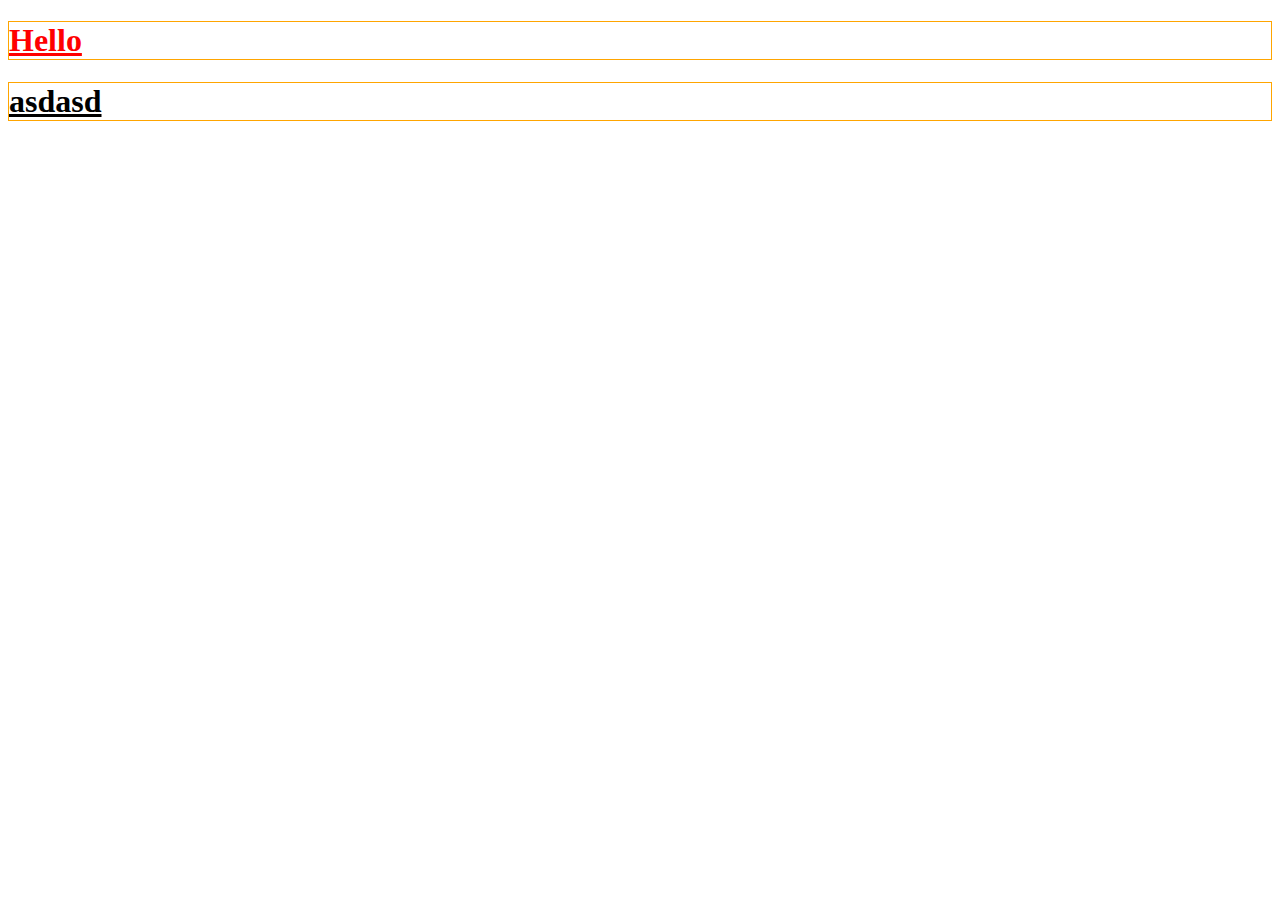
<file: index.html>
<!DOCTYPE html>
<html lang="en">
<head>
  <meta charset="UTF-8">
  <meta http-equiv="X-UA-Compatible" content="IE=edge">
  <meta name="viewport" content="width=device-width, initial-scale=1.0">
  <title>Document</title>
  <style>
    /* ini css internal */
    h1 {
      text-decoration: underline;
    }
  </style>
  <link rel="stylesheet" href="style.css">
  <script>
    /*var a = 10;
    var b = 11;
    ini internal javascript*/
    var c = 10; //var d = 11;
  </script>
  <script src="script.js"></script>
</head>
<body>
  <!-- ini komen HTML -->
  <h1 
    style="color: red;" 
    onclick="alert('hai!')" 
    onmouseenter="event.target.style.backgroundColor = 'red'" 
    onmouseleave="event.target.style.backgroundColor = 'transparent'"
    >
    Hello
  </h1>
  <h1>
    asdasd
  </h1>


  <script>
    // ini internal javascript
  </script>
</body>
</html>
</file>
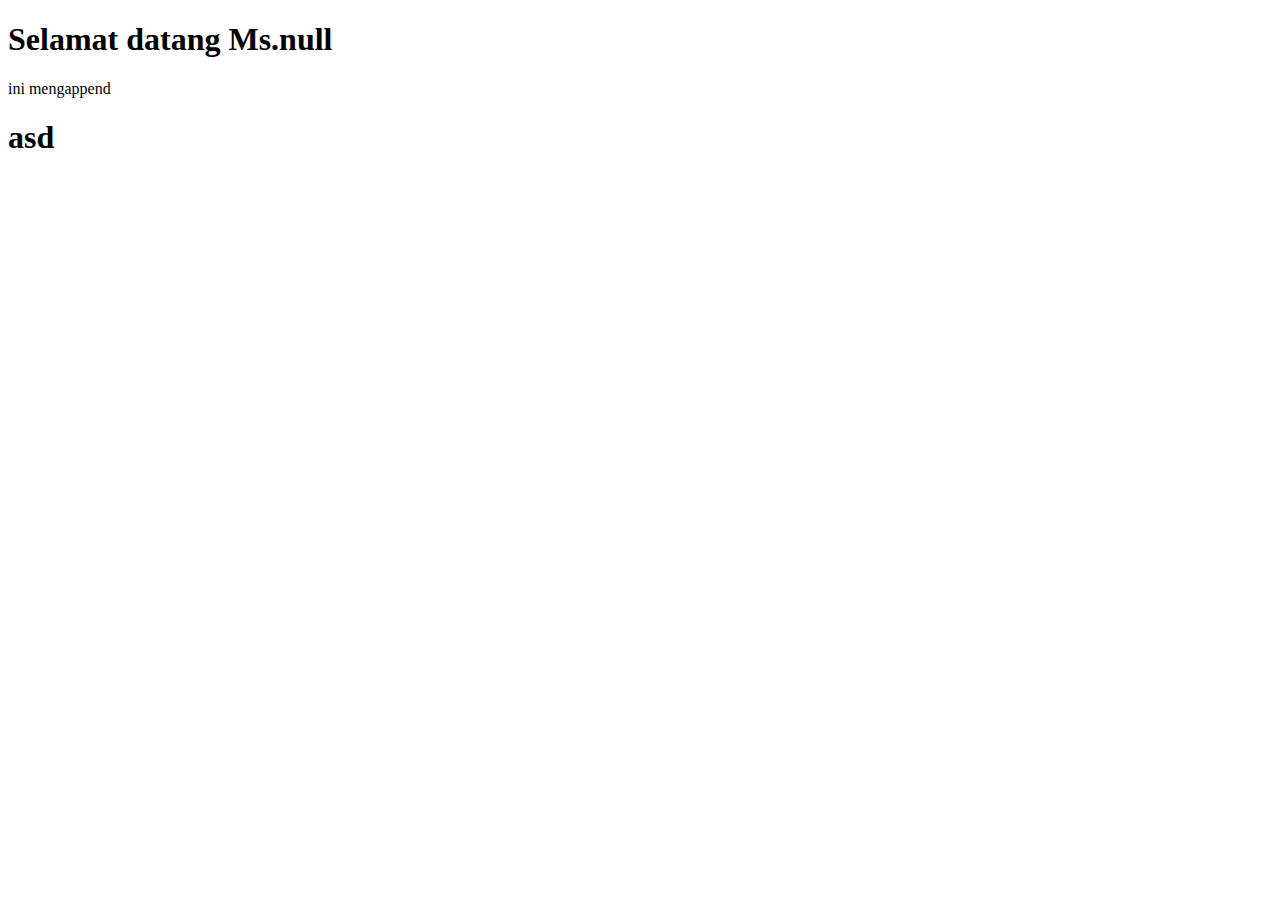
<file: contoh.html>
<!DOCTYPE html>
<html lang="en">
<head>
  <meta charset="UTF-8">
  <meta http-equiv="X-UA-Compatible" content="IE=edge">
  <meta name="viewport" content="width=device-width, initial-scale=1.0">
  <title>Document</title>
</head>
<body>
  <h1></h1>
  <script>
    var nama = prompt('Siapa namamu');

    var isMale = confirm('Apakah anda seorang pria');
    var salutation;
    if(isMale){
      salutation = 'Mr. '
    } else {
      salutation = 'Ms.'
    }

    var camelCase;
    var PascalCase;
    var snake_case;

    document.getElementsByTagName('h1')[0].innerHTML = 'Selamat datang ' + salutation + nama;
    document.write('ini mengappend');
    alert('ini notif')
    
  </script>
  <h1>asd</h1>
</body>
</html>
</file>
<file: style.css>
h1 {
  border: 1px solid orange;
}
</file>
